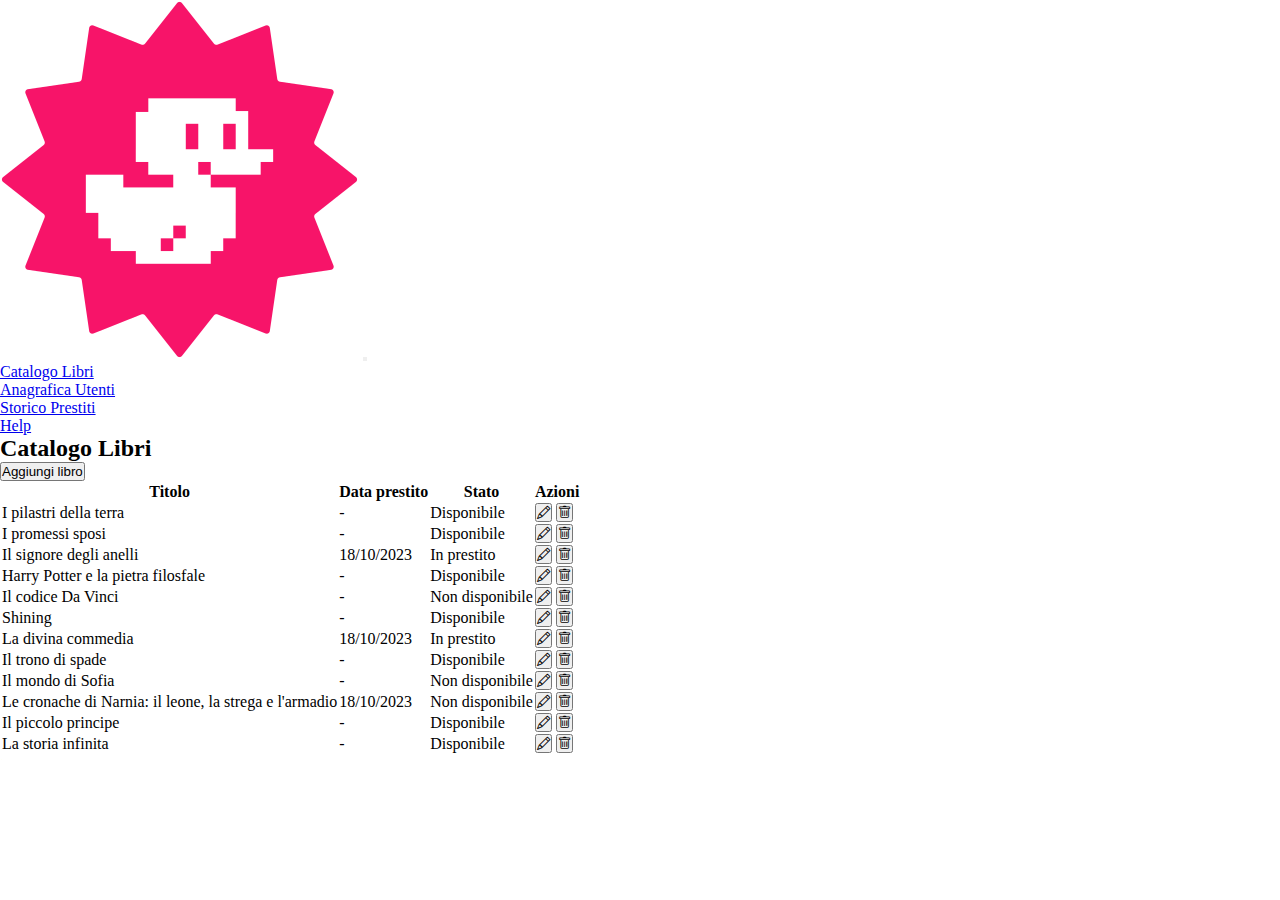
<file: index.html>
<!DOCTYPE html>
<html lang="en">

<head>
    <meta charset="UTF-8">
    <meta name="viewport" content="width=device-width, initial-scale=1.0">
    <link href="https://cdn.jsdelivr.net/npm/bootstrap@5.3.7/dist/css/bootstrap.min.css" rel="stylesheet"
        integrity="sha384-LN+7fdVzj6u52u30Kp6M/trliBMCMKTyK833zpbD+pXdCLuTusPj697FH4R/5mcr" crossorigin="anonymous">
    <script src="https://cdn.jsdelivr.net/npm/bootstrap@5.3.7/dist/js/bootstrap.bundle.min.js"
        integrity="sha384-ndDqU0Gzau9qJ1lfW4pNLlhNTkCfHzAVBReH9diLvGRem5+R9g2FzA8ZGN954O5Q"
        crossorigin="anonymous"></script>
    <link href="https://cdn.jsdelivr.net/npm/bootstrap-icons@1.11.3/font/bootstrap-icons.css" rel="stylesheet">
    <link rel="stylesheet" href="css/main.css">
    <title>Dashboard</title>
</head>

<body>
    <header class="bg-dark">
        <nav class="navbar navbar-expand-lg navbar-dark bg-dark">
            <div class="container-fluid">
                <img src="img/duck.png" alt="duck">
                <button class="navbar-toggler" type="button" data-bs-toggle="collapse" data-bs-target="#mainNavbar"
                    aria-controls="mainNavbar" aria-expanded="false" aria-label="Toggle navigation">
                    <span class="navbar-toggler-icon"></span>
                </button>
                <div class="collapse navbar-collapse" id="mainNavbar">
                    <ul class="navbar-nav mb-2 mb-lg-0">
                        <li class="nav-item">
                            <a class="nav-link active" href="#">Catalogo Libri</a>
                        </li>
                        <li class="nav-item">
                            <a class="nav-link" href="#">Anagrafica Utenti</a>
                        </li>
                        <li class="nav-item">
                            <a class="nav-link" href="#">Storico Prestiti</a>
                        </li>
                        <li class="nav-item">
                            <a class="nav-link" href="#">Help</a>
                        </li>
                    </ul>
                </div>
            </div>
        </nav>
    </header>

    <main>
        <div class="container">
            <section class="d-flex justify-content-between">
                <h2>Catalogo Libri</h2>
                <button class="btn btn-primary">Aggiungi libro</button>
            </section>
            <section>
                <table class="table table-striped">
                    <thead>
                        <tr>
                            <th scope="col">Titolo</th>
                            <th scope="col">Data prestito</th>
                            <th scope="col">Stato</th>
                            <th scope="col">Azioni</th>
                        </tr>
                    </thead>
                    <tbody>
                        <tr>
                            <td scope="row">I pilastri della terra</td>
                            <td>-</td>
                            <td><span class="badge bg-success">Disponibile</span></td>
                            <td>
                                <button class="btn border border-secondary">
                                    <i class="bi bi-pencil text-secondary"></i>
                                </button>
                                <button class="btn border border-secondary" title="Elimina">
                                    <i class="bi bi-trash"></i>
                                </button>
                            </td>
                        </tr>
                        <tr>
                            <td scope="row">I promessi sposi</td>
                            <td>-</td>
                            <td><span class="badge bg-success">Disponibile</span></td>
                            <td>
                                <button class="btn border border-secondary">
                                    <i class="bi bi-pencil text-secondary"></i>
                                </button>
                                <button class="btn border border-secondary" title="Elimina">
                                    <i class="bi bi-trash"></i>
                                </button>
                            </td>
                        </tr>
                        <tr>
                            <td scope="row">Il signore degli anelli</td>
                            <td>18/10/2023</td>
                            <td><span class="badge bg-warning">In prestito</span></td>
                            <td>
                                <button class="btn border border-secondary">
                                    <i class="bi bi-pencil text-secondary"></i>
                                </button>
                                <button class="btn border border-secondary" title="Elimina">
                                    <i class="bi bi-trash"></i>
                                </button>
                            </td>
                        </tr>
                        <tr>
                            <td scope="row">Harry Potter e la pietra filosfale</td>
                            <td>-</td>
                            <td><span class="badge bg-success">Disponibile</span></td>
                            <td>
                                <button class="btn border border-secondary">
                                    <i class="bi bi-pencil text-secondary"></i>
                                </button>
                                <button class="btn border border-secondary" title="Elimina">
                                    <i class="bi bi-trash"></i>
                                </button>
                            </td>
                        </tr>
                        <tr>
                            <td scope="row">Il codice Da Vinci</td>
                            <td>-</td>
                            <td><span class="badge bg-danger">Non disponibile</span></td>
                            <td>
                                <button class="btn border border-secondary">
                                    <i class="bi bi-pencil text-secondary"></i>
                                </button>
                                <button class="btn border border-secondary" title="Elimina">
                                    <i class="bi bi-trash"></i>
                                </button>
                            </td>
                        </tr>
                        <tr>
                            <td scope="row">Shining</td>
                            <td>-</td>
                            <td><span class="badge bg-success">Disponibile</span></td>
                            <td>
                                <button class="btn border border-secondary">
                                    <i class="bi bi-pencil text-secondary"></i>
                                </button>
                                <button class="btn border border-secondary" title="Elimina">
                                    <i class="bi bi-trash"></i>
                                </button>
                            </td>
                        </tr>
                        <tr>
                            <td scope="row">La divina commedia</td>
                            <td>18/10/2023</td>
                            <td><span class="badge bg-warning">In prestito</span></td>
                            <td>
                                <button class="btn border border-secondary">
                                    <i class="bi bi-pencil text-secondary"></i>
                                </button>
                                <button class="btn border border-secondary" title="Elimina">
                                    <i class="bi bi-trash"></i>
                                </button>
                            </td>
                        </tr>
                        <tr>
                            <td scope="row">Il trono di spade</td>
                            <td>-</td>
                            <td><span class="badge bg-success">Disponibile</span></td>
                            <td>
                                <button class="btn border border-secondary">
                                    <i class="bi bi-pencil text-secondary"></i>
                                </button>
                                <button class="btn border border-secondary" title="Elimina">
                                    <i class="bi bi-trash"></i>
                                </button>
                            </td>
                        </tr>
                        <tr>
                            <td scope="row">Il mondo di Sofia</td>
                            <td>-</td>
                            <td><span class="badge bg-danger">Non disponibile</span></td>
                            <td>
                                <button class="btn border border-secondary">
                                    <i class="bi bi-pencil text-secondary"></i>
                                </button>
                                <button class="btn border border-secondary" title="Elimina">
                                    <i class="bi bi-trash"></i>
                                </button>
                            </td>
                        </tr>
                        <tr>
                            <td scope="row">Le cronache di Narnia: il leone, la strega e l'armadio</td>
                            <td>18/10/2023</td>
                            <td><span class="badge bg-danger">Non disponibile</span></td>
                            <td>
                                <button class="btn border border-secondary">
                                    <i class="bi bi-pencil text-secondary"></i>
                                </button>
                                <button class="btn border border-secondary" title="Elimina">
                                    <i class="bi bi-trash"></i>
                                </button>
                            </td>
                        </tr>
                        <tr>
                            <td scope="row">Il piccolo principe</td>
                            <td>-</td>
                            <td><span class="badge bg-success">Disponibile</span></td>
                            <td>
                                <button class="btn border border-secondary">
                                    <i class="bi bi-pencil text-secondary"></i>
                                </button>
                                <button class="btn border border-secondary" title="Elimina">
                                    <i class="bi bi-trash"></i>
                                </button>
                            </td>
                        </tr>
                        <tr>
                            <td scope="row">La storia infinita</td>
                            <td>-</td>
                            <td><span class="badge bg-success">Disponibile</span></td>
                            <td>
                                <button class="btn border border-secondary">
                                    <i class="bi bi-pencil text-secondary"></i>
                                </button>
                                <button class="btn border border-secondary" title="Elimina">
                                    <i class="bi bi-trash"></i>
                                </button>
                            </td>
                        </tr>
                    </tbody>
            </section>
            </table>

        </div>

    </main>
</body>

</html>
</file>
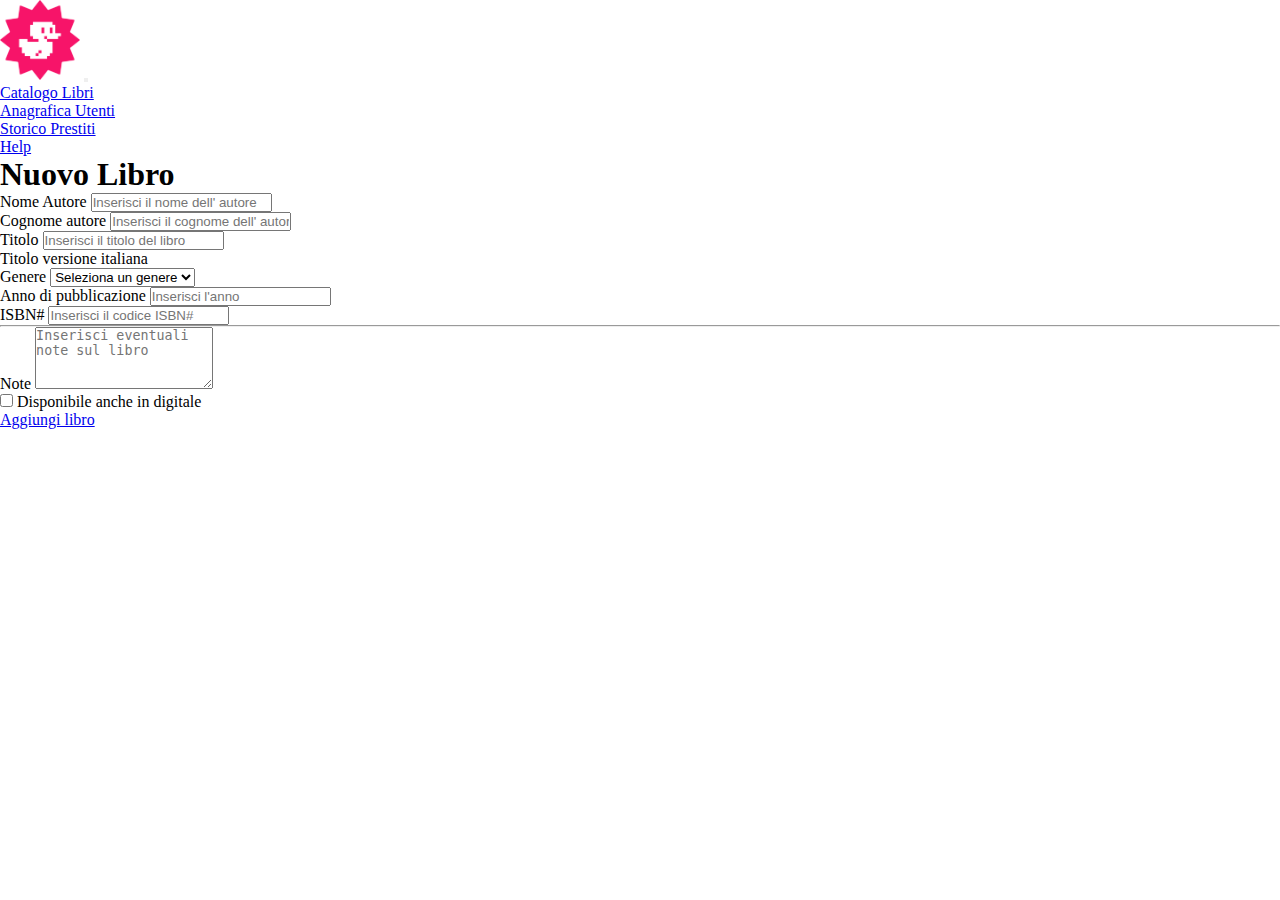
<file: new-book.html>
<!DOCTYPE html>
<html lang="en">

<head>
    <meta charset="UTF-8">
    <meta name="viewport" content="width=device-width, initial-scale=1.0">
    <link href="https://cdn.jsdelivr.net/npm/bootstrap@5.3.7/dist/css/bootstrap.min.css" rel="stylesheet"
        integrity="sha384-LN+7fdVzj6u52u30Kp6M/trliBMCMKTyK833zpbD+pXdCLuTusPj697FH4R/5mcr" crossorigin="anonymous">
    <script src="https://cdn.jsdelivr.net/npm/bootstrap@5.3.7/dist/js/bootstrap.bundle.min.js"
        integrity="sha384-ndDqU0Gzau9qJ1lfW4pNLlhNTkCfHzAVBReH9diLvGRem5+R9g2FzA8ZGN954O5Q"
        crossorigin="anonymous"></script>
    <link rel="stylesheet" href="css/main.css">
    <title>Nuovo Libro</title>
</head>

<body>
    <header class="bg-dark mb-5">
        <nav class="navbar navbar-expand-lg navbar-dark bg-dark">
            <div class="container-fluid">
                <img src="img/duck.png" height="80px" alt="duck">
                <button class="navbar-toggler" type="button" data-bs-toggle="collapse" data-bs-target="#mainNavbar">
                    <span class="navbar-toggler-icon"></span>
                </button>
                <div class="collapse navbar-collapse" id="mainNavbar">
                    <ul class="navbar-nav mb-2 mb-lg-0">
                        <li class="nav-item">
                            <a class="nav-link active" href="#">Catalogo Libri</a>
                        </li>
                        <li class="nav-item">
                            <a class="nav-link" href="#">Anagrafica Utenti</a>
                        </li>
                        <li class="nav-item">
                            <a class="nav-link" href="#">Storico Prestiti</a>
                        </li>
                        <li class="nav-item">
                            <a class="nav-link" href="#">Help</a>
                        </li>
                    </ul>
                </div>
            </div>
        </nav>
    </header>
    <main>
        <div class="container">
            <h1 class="mt-5 mb-5">Nuovo Libro</h1>
            <div class="row mb-5">
                <div class="col-6">
                    <form action="#">
                        <label for="NomeAutore" class="form-label fw-bold">Nome Autore</label>
                        <input type="text" id="NomeAutore" name="NomeAutore" class="form-control"
                            placeholder="Inserisci il nome dell' autore">
                    </form>
                </div>
                <div class="col-6">
                    <form action="#">
                        <label for="CognomeAutore" class="form-label fw-bold">Cognome autore</label>
                        <input type="text" id="CognomeAutore" name="CognomeAutore" class="form-control"
                            placeholder="Inserisci il cognome dell' autore">
                    </form>
                </div>
            </div>
            <div class="row mb-5">
                <div class="col">
                    <form action="#">
                        <label for="Titolo" class="form-label fw-bold">Titolo</label>
                        <input type="text" id="Titolo" name="Titolo" class="form-control"
                            placeholder="Inserisci il titolo del libro">
                    </form>
                    <span>Titolo versione italiana</span>
                </div>
            </div>
            <div class="row mb-5 align-items-center">
                <div class="col-md-4">
                    <form>
                        <label for="Genere" class="form-label fw-bold">Genere</label>
                        <select id="Genere" name="Genere" class="form-select">
                            <option value="" disabled selected>Seleziona un genere</option>
                            <option value="fantasy">Fantasy</option>
                            <option value="fantasy">Romantico</option>
                            <option value="giallo">Giallo</option>
                            <option value="giallo">Saggi</option>
                            <option value="storico">Storico</option>
                            <option value="fantascienza">Fantascienza</option>
                        </select>
                    </form>
                </div>
                <div class="col-md-4">
                    <form action="#">
                        <label for="Anno" class="form-label fw-bold">Anno di pubblicazione</label>
                        <input type="text" id="Anno" name="Anno" class="form-control" placeholder="Inserisci l'anno">
                    </form>
                </div>
                <div class="col-md-4">
                    <form action="#">
                        <label for="Codice" class="form-label fw-bold"> ISBN#</label>
                        <input type="text" id="Codice" name="Codice" class="form-control"
                            placeholder="Inserisci il codice ISBN#">
                    </form>
                </div>
            </div>
            <div class="row mb-5">
                <div class="col d-flex flex-column gap-3">
                    <hr>
                    <form action="#">
                        <label for="Note" class="form-label fw-bold">Note</label>
                        <textarea type="text" id="Note" name="Note" class="form-control" rows="4"
                            placeholder="Inserisci eventuali note sul libro"></textarea>
                    </form>

                    <div class="form-check">
                        <input class="form-check-input" type="checkbox" value="" id="accetta">
                        <label class="form-check-label fw-bold" for="accetta">
                            Disponibile anche in digitale
                        </label>
                    </div>
                </div>
            </div>
            <a href="new-book.html" class="btn btn-primary w-auto mb-5">Aggiungi libro</a>
    </main>
</body>

</html>
</file>
<file: css/main.css>
*{ 
    box-sizing: border-box;
    margin: 0;
    padding: 0;
}



img {
    max-height: 100%;
}
</file>
